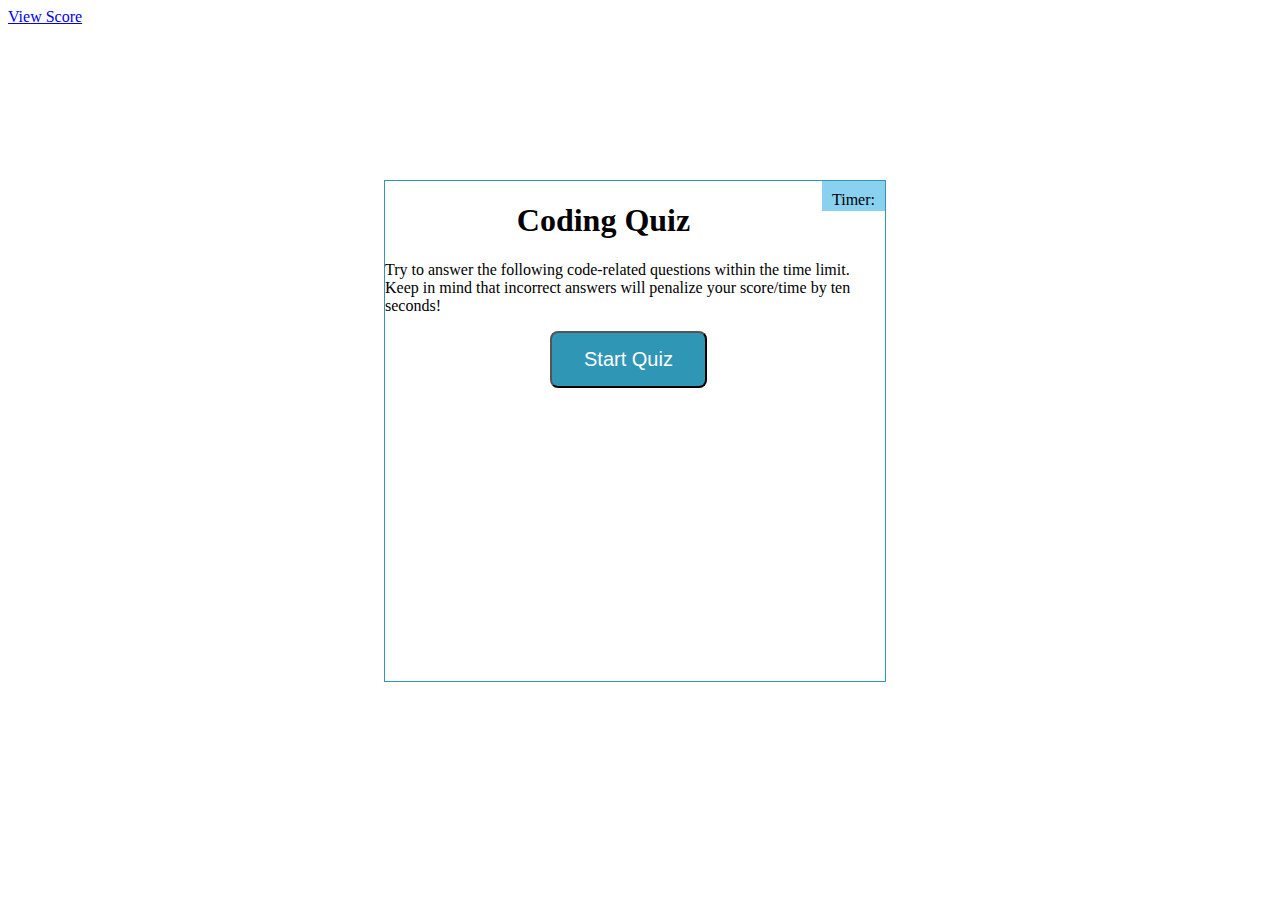
<file: index.html>
<!DOCTYPE html>
<html lang="en">

<head>
    <meta charset="UTF-8">
    
    <link rel="stylesheet" type="text/css" href= "./assets/style.css">
    <title>Code Quiz Game</title>
</head>

<body>
   <!--link to html hgs pg-->
    <a href="highscores.html">View Score</a>
    

<div id="container">

<!--Timer div-->

       <div id="timer">Timer:   </div>    
<!-- Div for quiz content -->

        <div id="questionsDiv" class="hide">

        </div>
 <!-- H1-->           
        <div class="wrapper">
            <div class="start" id="start-screen">
            <h1>Coding Quiz</h1>
            <p>Try to answer the following code-related questions within the time limit. Keep in mind that incorrect
                answers will penalize your score/time by ten seconds!</p>
             <ul id="choicesUl"></ul>
            <!-- Buttons -->
            <button id="timerstart">Start Quiz</button>
        </div>
        </div>
  
        </div>

    </div>


    
</body>
<script src="assets/script.js"></script>

</html>
</file>
<file: assets/style.css>
#container {
    position: absolute;
    left: 30%;
    top: 20%;
    width: 500px;
    height: 500px;
    border: 1px solid  rgb(47, 150, 182);
}

#timerstart{
    background-color:  rgb(47, 150, 182);
    margin-left: 33%;
    padding: 15px 32px;
    font-size: 20px;
    color: white;
}
        

#questionsDiv {
margin: 20px;
}

#timer {
float: right;
height: 10px;
padding: 10px;
padding-right: 10px;
background: #89d1ee;
}

#goBack {
background-color: rgb(47, 150, 182);
position: relative;
padding: 10px;
font-size: 20px;
color: white;
top: 30%;
left: 55%;
width: auto;
text-align: center;
text-decoration: none;
}



#clear {
background-color:  rgb(47, 150, 182);
position: relative;
padding: 10px;
font-size: 20px;
color: white;
top: 30%;
right: 5%;
text-align: center;
}

button {
border-radius: 8px;
}

textarea {
width: 90%;
margin: 20px;
}


#Submit {
background-color:  rgb(47, 150, 182);
margin-left: 33%;
padding: 15px 32px;
font-size: 20px;
color: white;
}

label {
margin-right: 10px;
}

input {
margin-bottom: 20px;
width: 50%;
border: 1px solid lightgray;
}

h1 {
text-align: center;
}

li {
cursor: pointer;
background-color: rgb(47, 150, 182);
margin-top: 10px;
padding: 5px 15px;
width: 80%;
font-size: 18px;
color: white;
}

#createDiv {
margin-top: 20px;
border-top: 1px solid lightgray;
}


@media screen and (max-width: 786px) {
   
        body {
            max-width: 786px;
        }
  
    #wrapper {
        position: absolute;
        left: 20%;
    }

    a {
        margin-left: 20%;
    }
        #goBack {
            
            position: relative;
            left: 55%;
        }

        #clear {
            
            position: relative;
            right: 5%;
            
        }
    }
        
   
    @media screen and (max-width: 640px) {
    
     body {
            min-width: 640px;
        }
    #wrapper {
        position: absolute;
        left: 10%;
    }
      a {
          margin-left: 10%;
      }
    }
</file>
